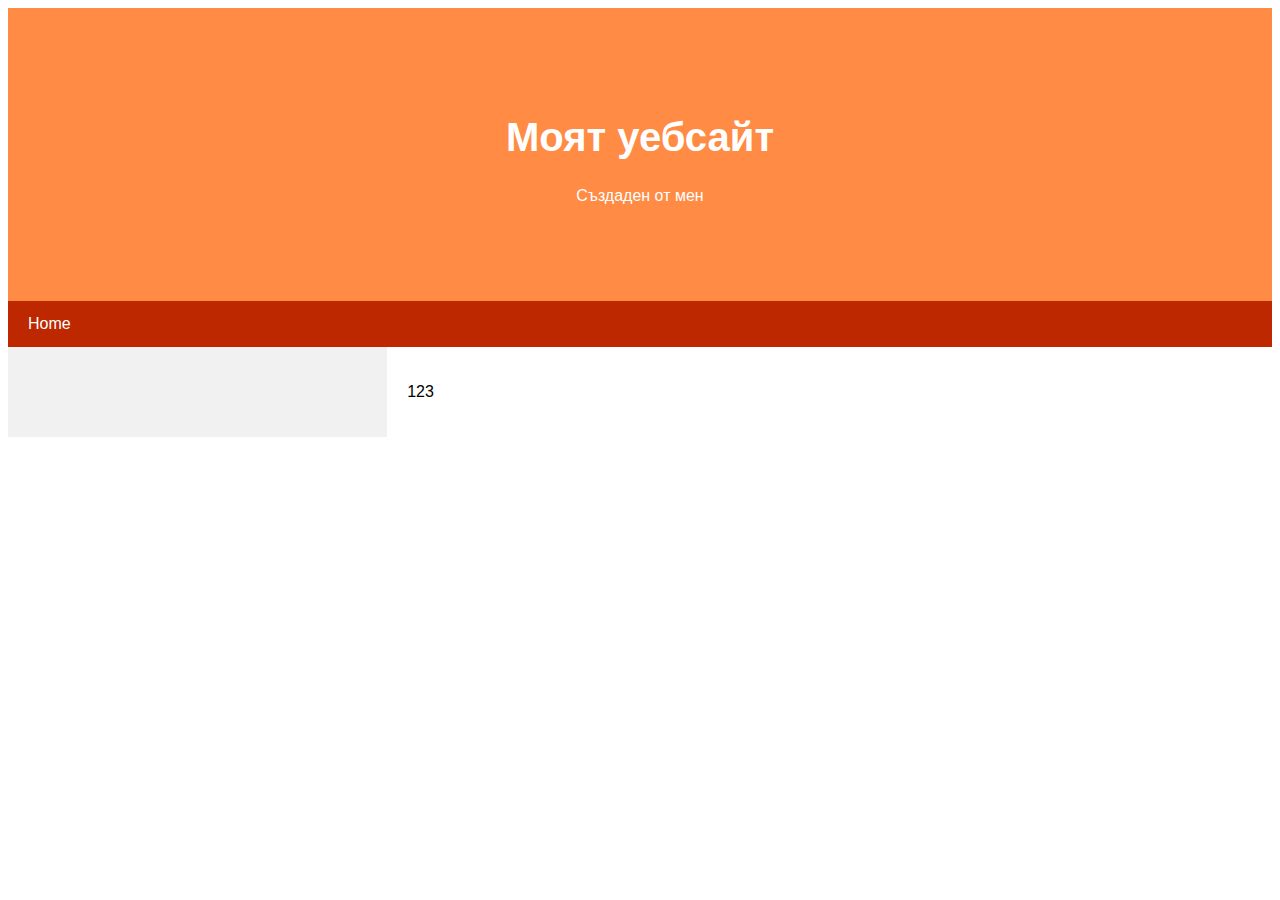
<file: Упражнение/index.html>
<!DOCTYPE html>
<html>
    <head>
        <link rel="stylesheet" href="Css/index.css">
        <title>
        Курсова ОУП
        </title>
        <meta charset="UTF-8">
        <meta name="Viewport" content="width=device-width, initial-scale=1">
        <style>
            body {
                font-family: Arial, Helvetica, sans-serif;
            }
        </style>
    </head>
    <body>
        <div class="header">
            <h1>Моят уебсайт</h1>
            <p>Създаден от мен</p>
        </div>
        <div class="navbar">
            <a href="index.html">Home</a>
        </div>
        <div class="row">
            <div class="side">

            </div>

            <div class="main">
                <p>123</p>
            </div>
        </div>
    </body>
</html>
</file>
<file: Упражнение/Css/index.css>
.header {
    padding: 80px;/*padding*/
    text-align: center;/*Center the text*/
    background: #FF8B45;/*Backround colour*/
    color: white; /*WHITE TEXT*/
}
.header h1 {
    font-size: 40px;
}


/*Style the top navbar*/
.navbar{
    overflow: hidden;
    background-color:#BD2800;
}
.navbar a {
    float: left;/* Make sure that the links stay side-by-side */
    display: block;/*change the display to block*/
    color: white;/*text colour*/
    text-align: center;/*center the text*/
    padding: 14px 20px;/*padding*/
    text-decoration: none;/*underline removed*/
}
/*On mouse colour*/
.navbar a:hover{
    background-color: #FF3600;
}


/*sizing box of content*/
* {
    box-sizing: border-box;
}

/*column cont.*/
.row{
    display: flex;
    flex-wrap: wrap;
}
/*sizing the main and sidebar*/
.side{
    flex: 30%; /*width of sidebar from fullscreen*/
    background-color: #f1f1f1;
    padding: 20px;
    ;
}
.main{
    flex: 70%;
    background-color: white;
    padding: 20px;;
}
@media screen and (max-width: 700px){
    .row{
        flex-direction: column;
    }
}
@media screen and (max-width: 400px){
    .navbar a {
        float: none;
        width: 100%;
    }
}
</file>
